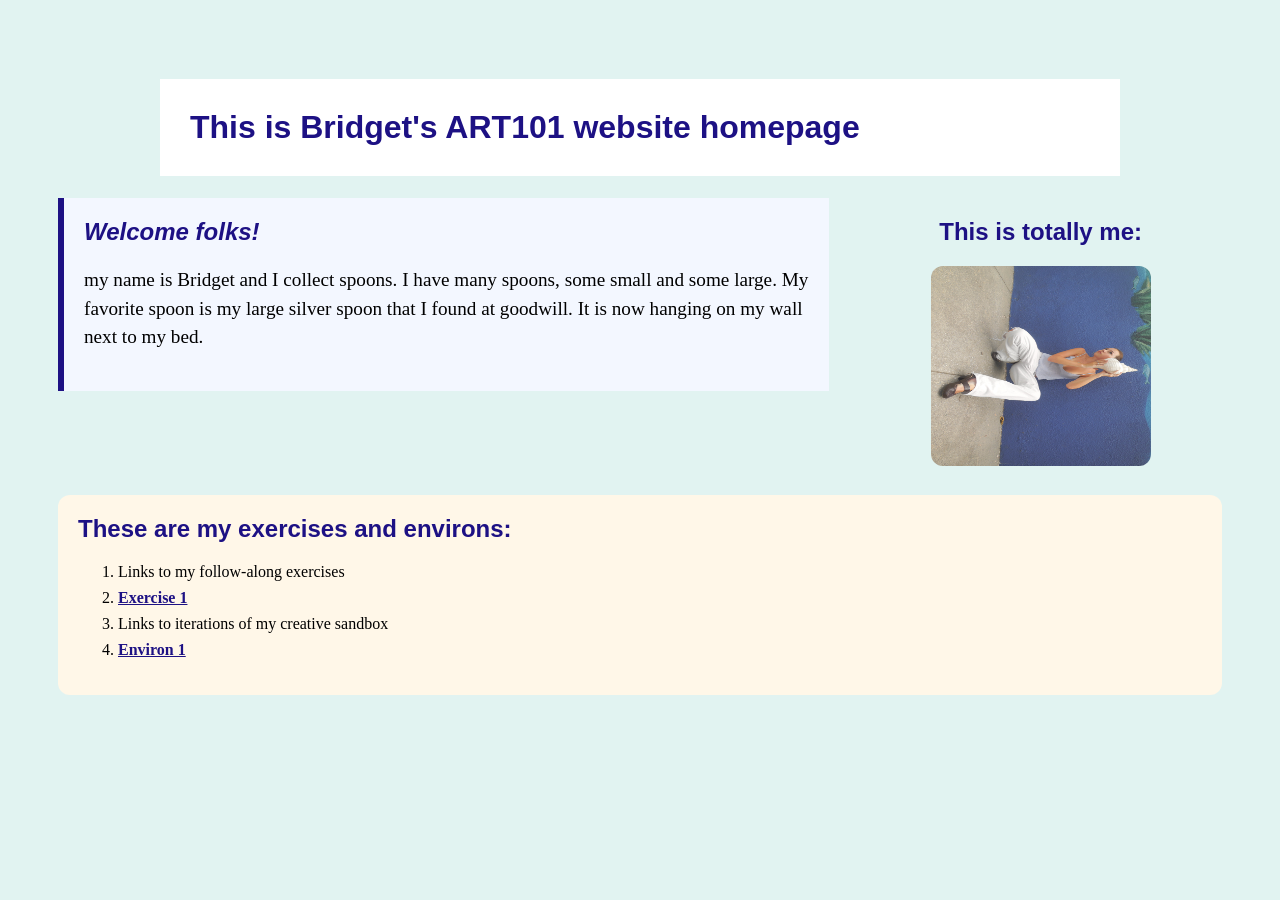
<file: index.html>
<!doctype html>
<html lang="en">
<head>
    <meta charset="utf-8">
    <title>Ilia's ART101 Homepage</title>
    <link href="site.css" rel="stylesheet" type="text/css">
</head>
<body> <h1>
    <div id="page">
    This is Bridget's ART101 website homepage</h1>
<div class="top-section">

<div id="introduction">
<h2>Welcome folks!</h2>
<p>
    my name is Bridget and I collect spoons. I have many spoons, some small and some large. My favorite spoon is my large silver spoon that I found at goodwill. It is now hanging on my wall next to my bed.
</p>
    </div>
<div class="profile">
    <h2>This is totally me:</h2>
    <img src="disisme.jpeg" width="200" height="200">
</div>
</div>
<div class="navigation">
    <h2>These are my exercises and environs:</h2>
    <ol>
    <li>Links to my follow-along exercises</li>
    <li><a href="/exercises/ex01.html">Exercise 1</a></li>
    <li>Links to iterations of my creative sandbox</li>
    <li><a href="/environ/en01.html">Environ 1</a></li>
</ol>

    </div>
</div>
</body>
</html>
</file>
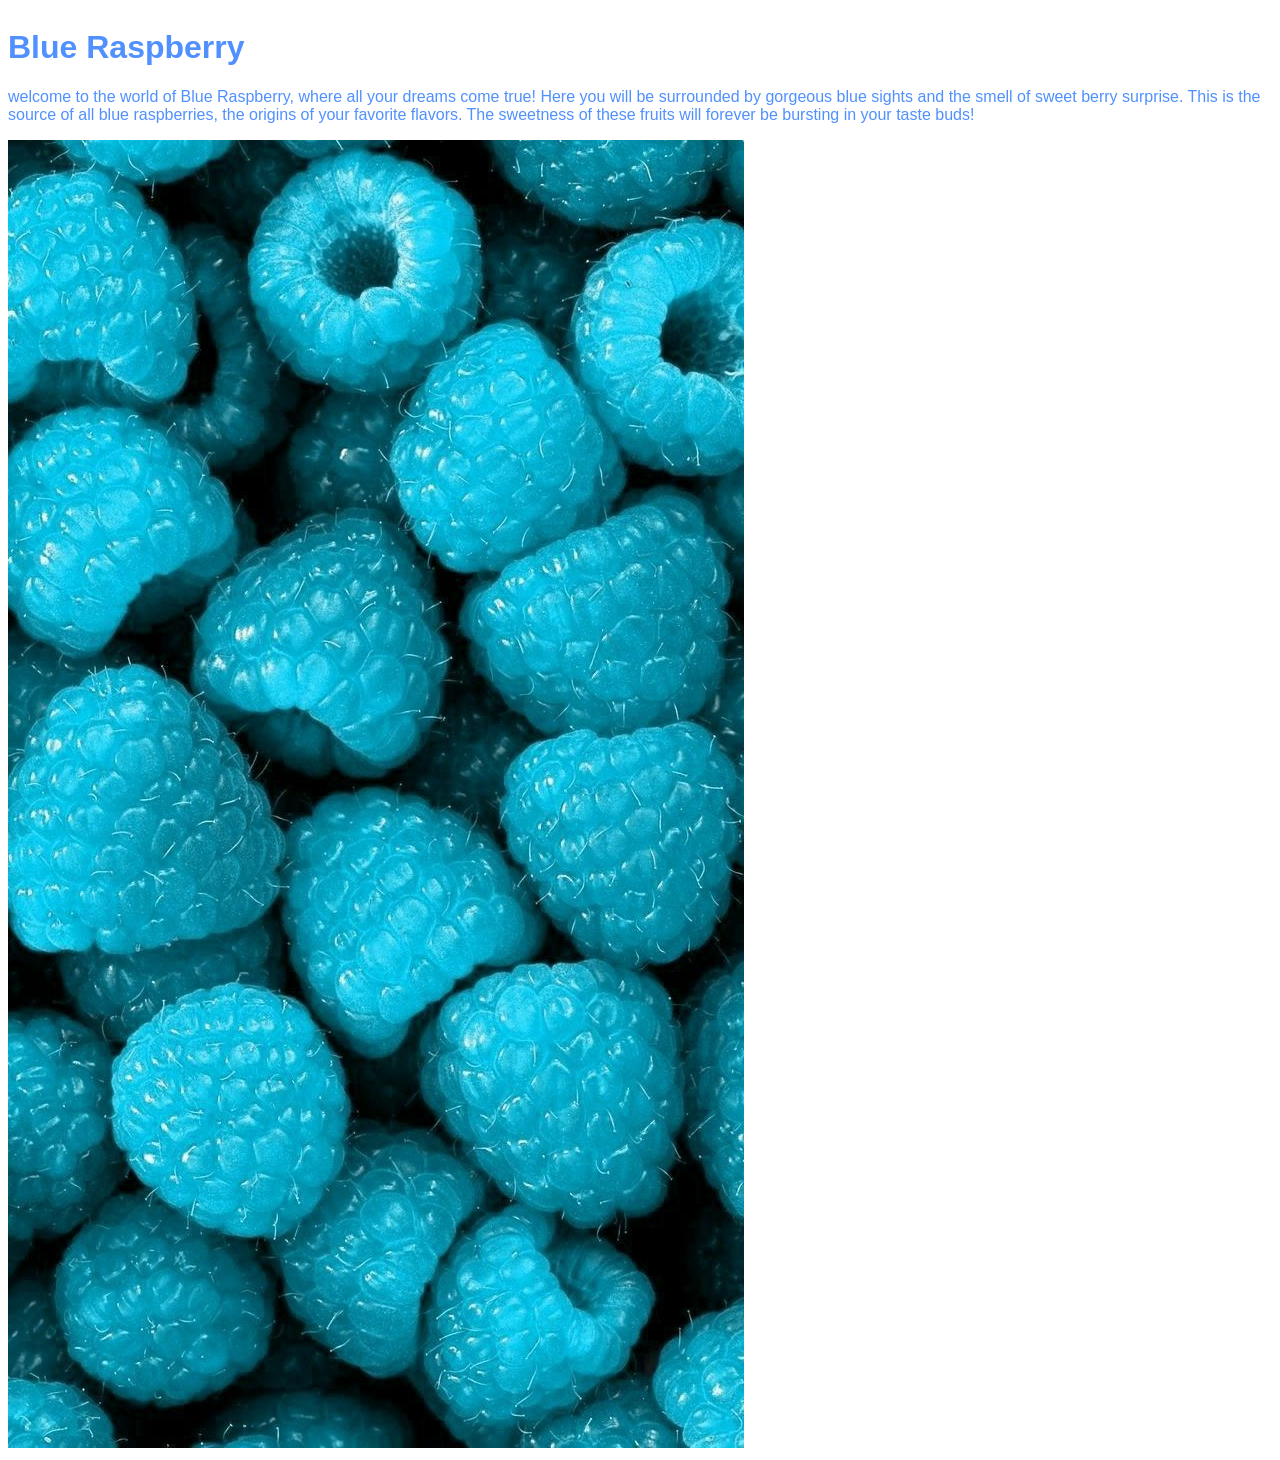
<file: environ/env01.html>
<!DOCTYPE html>
<html lang="en">
<head>
    <meta charset="UTF-8">
    <meta name="viewport" content="width=device-width, initial-scale=1.0">
    <title>Blue Raspberry World</title>
    <style>

        body {
            font-family: 'Papyrus', 'Comic Sans MS', sans-serif;
            
            color: #5090ff;
            min-height: 100vh;
            display: flex;
            justify-content: center;
            align-items: center;
            overflow-x: hidden;
        }

    
        @media (max-width: 768px) {
            h1 { font-size: 2.5rem; }
            .img-left { width: 100px; height: 100px; bottom: -10px; left: -10px; }
            .img-right { width: 110px; height: 110px; top: -20px; right: -10px; }
        }
    </style>
</head>
<body>

    <div class="hero-container">
        <!-- Main Content -->
        <h1>Blue Raspberry</h1>
        <p>welcome to the world of Blue Raspberry, where all your dreams come true! Here you will be surrounded by gorgeous blue sights and the smell of sweet berry surprise. This is the source of all blue raspberries, the origins of your favorite flavors. The sweetness of these fruits will forever be bursting in your taste buds!</p>
        <img src="../images/background.jpg" alt="Blue Raspberry" class="img-right">
    </div>
</body>
</file>
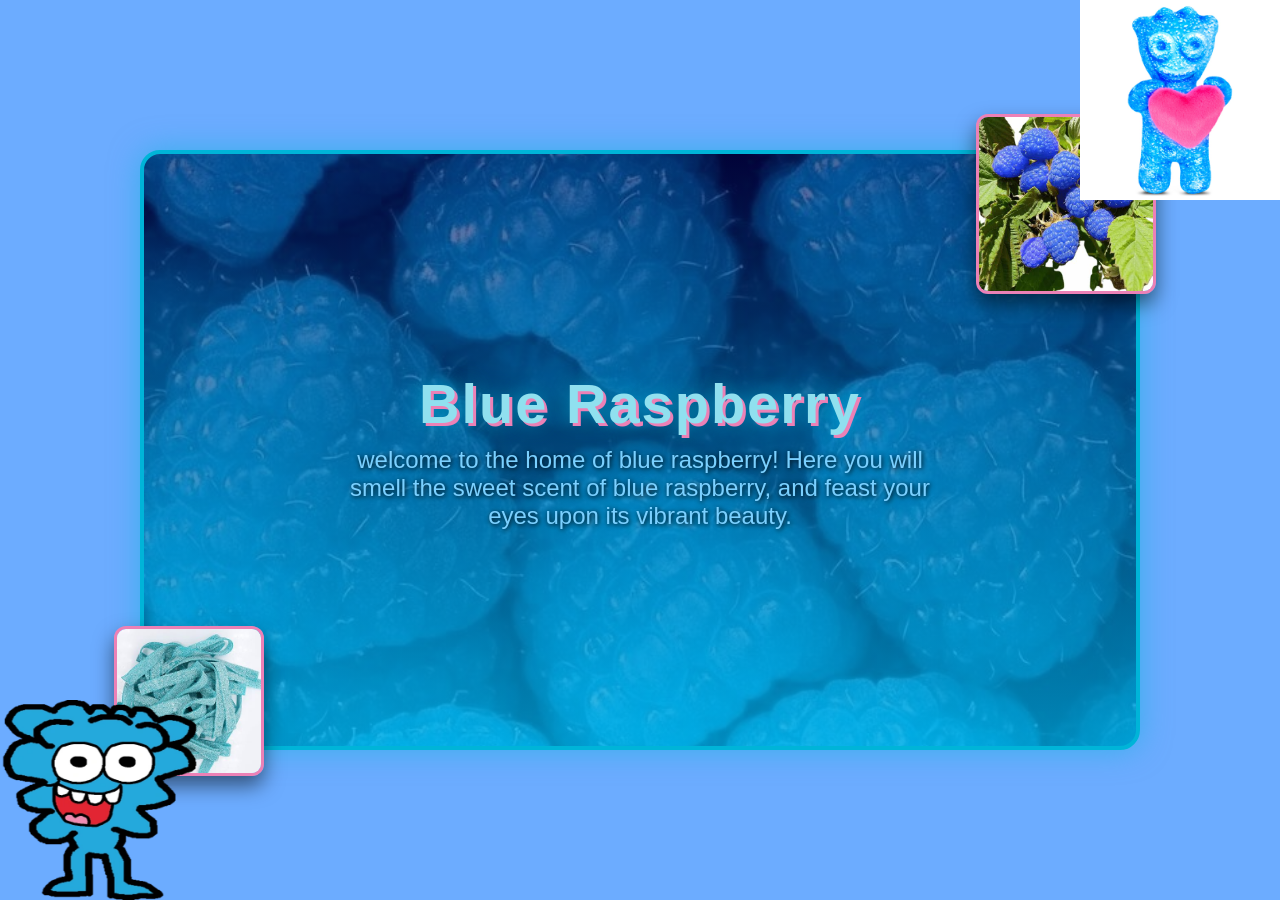
<file: environ/env02.html>
<!DOCTYPE html>
<html lang="en">
<head>
    <meta charset="UTF-8">
    <meta name="viewport" content="width=device-width, initial-scale=1.0">
    <title>Blue Raspberry World</title>
    <style>
        * {
            margin: 0;
            padding: 0;
            box-sizing: border-box;
        }

        :root {
            --blue-raspberry: #00b4d8;
            --deep-berry: #6cacff;
            --neon-pink: #ec81b6;
            --electric-blue: #90e0ef;
        }

        body {
            font-family: 'Papyrus', 'Comic Sans MS', sans-serif;
            background-color: var(--deep-berry);
            color: #83b0ff;
            min-height: 100vh;
            display: flex;
            justify-content: center;
            align-items: center;
            overflow-x: hidden;
        }

        .hero-container {
            position: relative;
            width: 90%;
            max-width: 1000px;
            height: 600px;
            border-radius: 20px;
            box-shadow: 0 0 30px rgba(0, 180, 216, 0.5);
            border: 4px solid var(--blue-raspberry);
            

            background-image: linear-gradient(rgba(3, 4, 94, 0.6), rgba(0, 168, 229, 0.8)), url("../images/background.jpg");
            background-size: cover;
            background-position: center;
            
            display: flex;
            flex-direction: column;
            justify-content: center;
            align-items: center;
            text-align: center;
            padding: 20px;
        }

        h1 {
            font-size: 3.5rem;
            color: var(--electric-blue);
            text-shadow: 3px 3px 0px var(--neon-pink), 0 0 20px rgba(0, 180, 216, 0.8);
            margin-bottom: 10px;
            letter-spacing: 2px;
        }

        p {
            font-size: 1.5rem;
            color: #7ad0ff;
            text-shadow: 1px 1px 5px #000;
            max-width: 600px;
        }

        .overlay-image {
            position: absolute;
            border-radius: 12px;
            border: 3px solid var(--neon-pink);
            box-shadow: 0 10px 20px rgba(0,0,0,0.5);
            transition: transform 0.3s ease;
            object-fit: cover;
        }

        .overlay-image:hover {
            transform: scale(1.1) rotate(0deg) !important;
            z-index: 10;
        }

    
        .img-left {
            width: 150px;
            height: 150px;
            bottom: -30px;
            left: -30px;
        }

        .img-right {
            width: 180px;
            height: 180px;
            top: -40px;
            right: -20px;
        }

        @media (max-width: 768px) {
            h1 { font-size: 2.5rem; }
            .img-left { width: 100px; height: 100px; bottom: -10px; left: -10px; }
            .img-right { width: 110px; height: 110px; top: -20px; right: -10px; }
        }
    </style>
</head>
<body>

    <div class="hero-container">
        <!-- Main Content -->
        <h1>Blue Raspberry</h1>
        <p>welcome to the home of blue raspberry! Here you will smell the sweet scent of blue raspberry, and feast your eyes upon its vibrant beauty.</p>

        
        <img class="overlay-image img-left" src="../images/candy.jpg" alt="Secondary Left">
        <img class="overlay-image img-right" src="../images/realfruit.jpeg" alt="Secondary Right">
    </div>

    <img src="../images/brian.jpg"  style="position: fixed; top: 0; right: 0; z-index: 9999; width: 200px; height: 200px;">
    <img src="../images/bruh.webp"  style="position: fixed; bottom: 0; left: 0; z-index: 9999; width: 200px; height: 200px;">

</body>
</html>
</file>
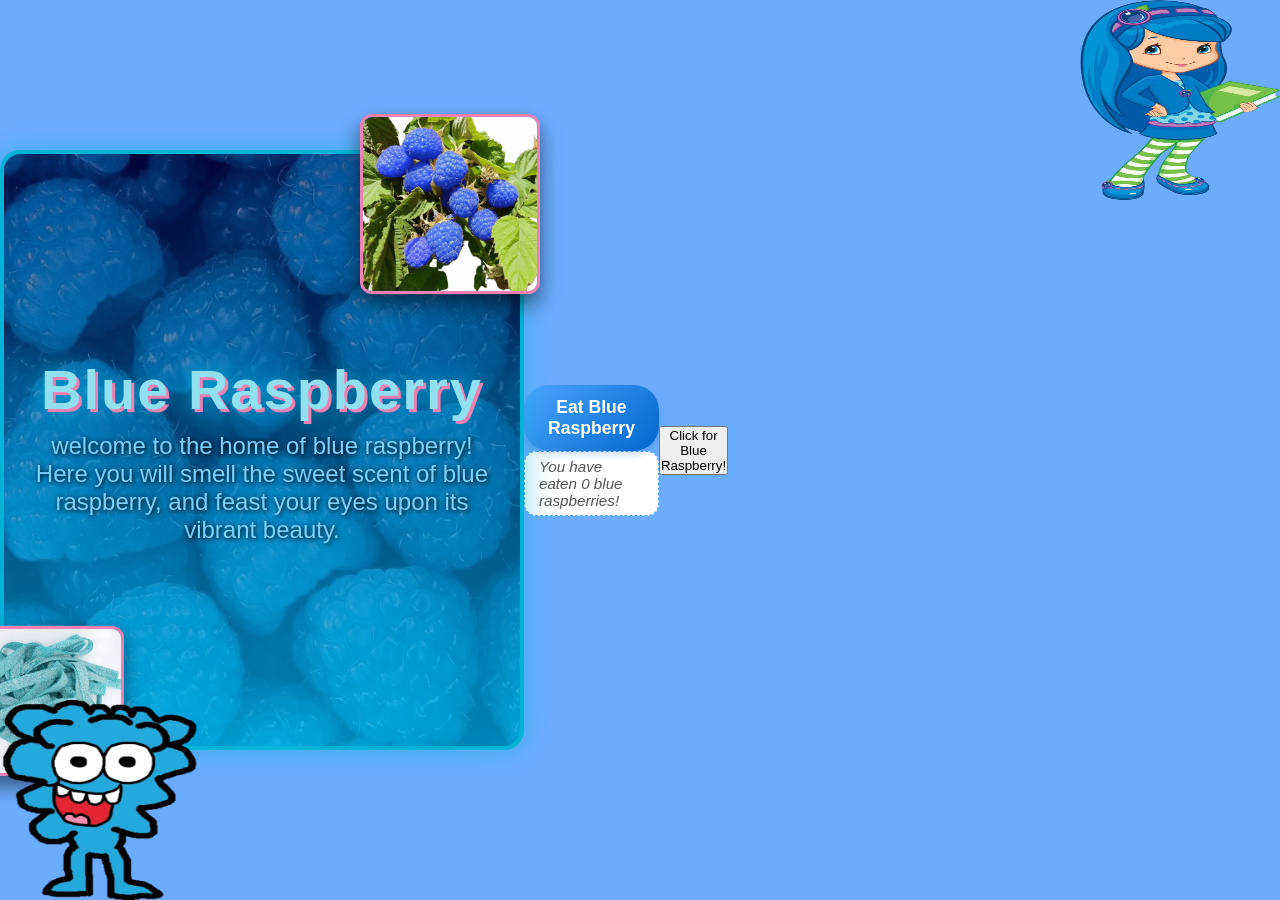
<file: environ/env03.html>
<!DOCTYPE html>
<html lang="en">
<head>
    <meta charset="UTF-8">
    <meta name="viewport" content="width=device-width, initial-scale=1.0">
    <title>Blue Raspberry World</title>

<link rel="stylesheet" href="env03.css">

<script src="https://code.jquery.com/jquery-3.7.1.min.js"></script>

<script src="env03.js" defer></script>

    <style>
        * {
            margin: 0;
            padding: 0;
            box-sizing: border-box;
        }

        :root {
            --blue-raspberry: #00b4d8;
            --deep-berry: #6cacff;
            --neon-pink: #ec81b6;
            --electric-blue: #90e0ef;
        }

        body {
            font-family: 'Papyrus', 'Comic Sans MS', sans-serif;
            background-color: var(--deep-berry);
            color: #83b0ff;
            min-height: 100vh;
            display: flex;
            justify-content: center;
            align-items: center;
            overflow-x: hidden;
        }

        .hero-container {
            position: relative;
            width: 90%;
            max-width: 1000px;
            height: 600px;
            border-radius: 20px;
            box-shadow: 0 0 30px rgba(0, 180, 216, 0.5);
            border: 4px solid var(--blue-raspberry);
            

            background-image: linear-gradient(rgba(3, 4, 94, 0.6), rgba(0, 168, 229, 0.8)), url("../images/background.jpg");
            background-size: cover;
            background-position: center;
            
            display: flex;
            flex-direction: column;
            justify-content: center;
            align-items: center;
            text-align: center;
            padding: 20px;
        }

        h1 {
            font-size: 3.5rem;
            color: var(--electric-blue);
            text-shadow: 3px 3px 0px var(--neon-pink), 0 0 20px rgba(0, 180, 216, 0.8);
            margin-bottom: 10px;
            letter-spacing: 2px;
        }

        p {
            font-size: 1.5rem;
            color: #7ad0ff;
            text-shadow: 1px 1px 5px #000;
            max-width: 600px;
        }

        .overlay-image {
            position: absolute;
            border-radius: 12px;
            border: 3px solid var(--neon-pink);
            box-shadow: 0 10px 20px rgba(0,0,0,0.5);
            transition: transform 0.3s ease;
            object-fit: cover;
        }

        .overlay-image:hover {
            transform: scale(1.1) rotate(0deg) !important;
            z-index: 10;
        }

    
        .img-left {
            width: 150px;
            height: 150px;
            bottom: -30px;
            left: -30px;
        }

        .img-right {
            width: 180px;
            height: 180px;
            top: -40px;
            right: -20px;
        }

        @media (max-width: 768px) {
            h1 { font-size: 2.5rem; }
            .img-left { width: 100px; height: 100px; bottom: -10px; left: -10px; }
            .img-right { width: 110px; height: 110px; top: -20px; right: -10px; }
        }
    </style>
</head>
<body>

    <div class="hero-container">
    
        <h1>Blue Raspberry</h1>
        <p>welcome to the home of blue raspberry! Here you will smell the sweet scent of blue raspberry, and feast your eyes upon its vibrant beauty.</p>

        
        <img class="overlay-image img-left" src="../images/candy.jpg" alt="Secondary Left">
        <img class="overlay-image img-right" src="../images/realfruit.jpeg" alt="Secondary Right">
    </div>

    <img src="../images/blueberry.webp"  style="position: fixed; top: 0; right: 0; z-index: 9999; width: 200px; height: 200px;">
    <img src="../images/bruh.webp"  style="position: fixed; bottom: 0; left: 0; z-index: 9999; width: 200px; height: 200px;">

   <div id="environment-output"></div>

<div class="button-container"> 
  <button id="give-button">Eat Blue Raspberry</button> 
  <div id="blue_raspberry-count">You have eaten 0 blue raspberries!</div> 
</div>

<button id="spawn-btn">Click for Blue Raspberry!</button>
<div id="raspberry-area"></div>

<script>
 
  let count = 0;

  
  const button = document.getElementById('give-button');
  const counterDisplay = document.getElementById('blue_raspberry-count');


  button.addEventListener('click', () => {

    count++;
    
    counterDisplay.textContent = `You have eaten ${count} blue raspberries!`;
  });
</script>


</body>
</html>
</file>
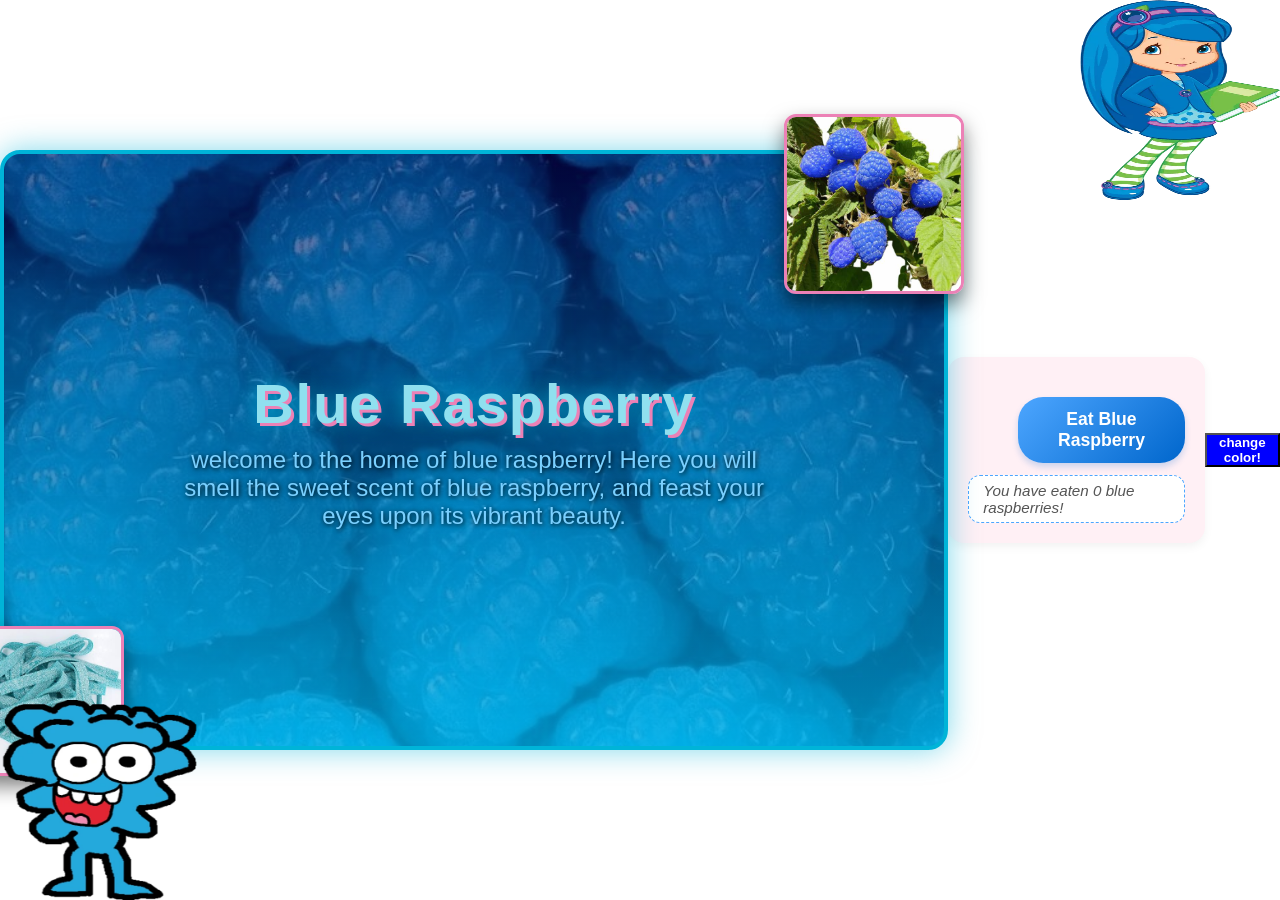
<file: environ/env06.html>
<!DOCTYPE html>
<html lang="en">
<head>
    <meta charset="UTF-8">
    <meta name="viewport" content="width=device-width, initial-scale=1.0">
    <title>Blue Raspberry World</title>

<link rel="stylesheet" href="env06.css">

<script src="https://code.jquery.com/jquery-3.7.1.min.js"></script>

<script src="env06.js" defer></script>

    <style>
        * {
            margin: 0;
            padding: 0;
            box-sizing: border-box;
        }

        :root {
            --blue-raspberry: #00b4d8;
        
            --neon-pink: #ec81b6;
            --electric-blue: #90e0ef;
        }

        body {
            font-family: 'Papyrus', 'Comic Sans MS', sans-serif;
            
            color: #83b0ff;
            min-height: 100vh;
            display: flex;
            justify-content: center;
            align-items: center;
            overflow-x: hidden;
        }

        .hero-container {
            position: relative;
            width: 90%;
            max-width: 1000px;
            height: 600px;
            border-radius: 20px;
            box-shadow: 0 0 30px rgba(0, 180, 216, 0.5);
            border: 4px solid var(--blue-raspberry);
            

            background-image: linear-gradient(rgba(3, 4, 94, 0.6), rgba(0, 168, 229, 0.8)), url("../images/background.jpg");
            background-size: cover;
            background-position: center;
            
            display: flex;
            flex-direction: column;
            justify-content: center;
            align-items: center;
            text-align: center;
            padding: 20px;
        }

        h1 {
            font-size: 3.5rem;
            color: var(--electric-blue);
            text-shadow: 3px 3px 0px var(--neon-pink), 0 0 20px rgba(0, 180, 216, 0.8);
            margin-bottom: 10px;
            letter-spacing: 2px;
        }

        p {
            font-size: 1.5rem;
            color: #7ad0ff;
            text-shadow: 1px 1px 5px #000;
            max-width: 600px;
        }

        .overlay-image {
            position: absolute;
            border-radius: 12px;
            border: 3px solid var(--neon-pink);
            box-shadow: 0 10px 20px rgba(0,0,0,0.5);
            transition: transform 0.3s ease;
            object-fit: cover;
        }

        .overlay-image:hover {
            transform: scale(1.1) rotate(0deg) !important;
            z-index: 10;
        }

    
        .img-left {
            width: 150px;
            height: 150px;
            bottom: -30px;
            left: -30px;
        }

        .img-right {
            width: 180px;
            height: 180px;
            top: -40px;
            right: -20px;
        }

        @media (max-width: 768px) {
            h1 { font-size: 2.5rem; }
            .img-left { width: 100px; height: 100px; bottom: -10px; left: -10px; }
            .img-right { width: 110px; height: 110px; top: -20px; right: -10px; }
        }
    </style>
</head>
<body>

    <div class="hero-container">
    
        <h1>Blue Raspberry</h1>
        <p>welcome to the home of blue raspberry! Here you will smell the sweet scent of blue raspberry, and feast your eyes upon its vibrant beauty.</p>

        
        <img class="overlay-image img-left" src="../images/candy.jpg" alt="Secondary Left">
        <img class="overlay-image img-right" src="../images/realfruit.jpeg" alt="Secondary Right">
    </div>

    <img src="../images/blueberry.webp"  style="position: fixed; top: 0; right: 0; z-index: 9999; width: 200px; height: 200px;">
    <img src="../images/bruh.webp"  style="position: fixed; bottom: 0; left: 0; z-index: 9999; width: 200px; height: 200px;">

   <div id="environment-output"></div>

<div class="button-container"> 
  <button id="give-button">Eat Blue Raspberry</button> 
  <div id="blue_raspberry-count">You have eaten 0 blue raspberries!</div> 
</div>


<script>
 
  let count = 0;

  
  const button = document.getElementById('give-button');
  const counterDisplay = document.getElementById('blue_raspberry-count');


  button.addEventListener('click', () => {

    count++;
    
    counterDisplay.textContent = `You have eaten ${count} blue raspberries!`;
  });
</script>
<button id="colorBtn" style="background-color: blue; color: white; font-family: 'Papyrus', 'Comic Sans MS', cursive, sans-serif; font-weight: bold;">change color!</button>

</body>
</html>
</file>
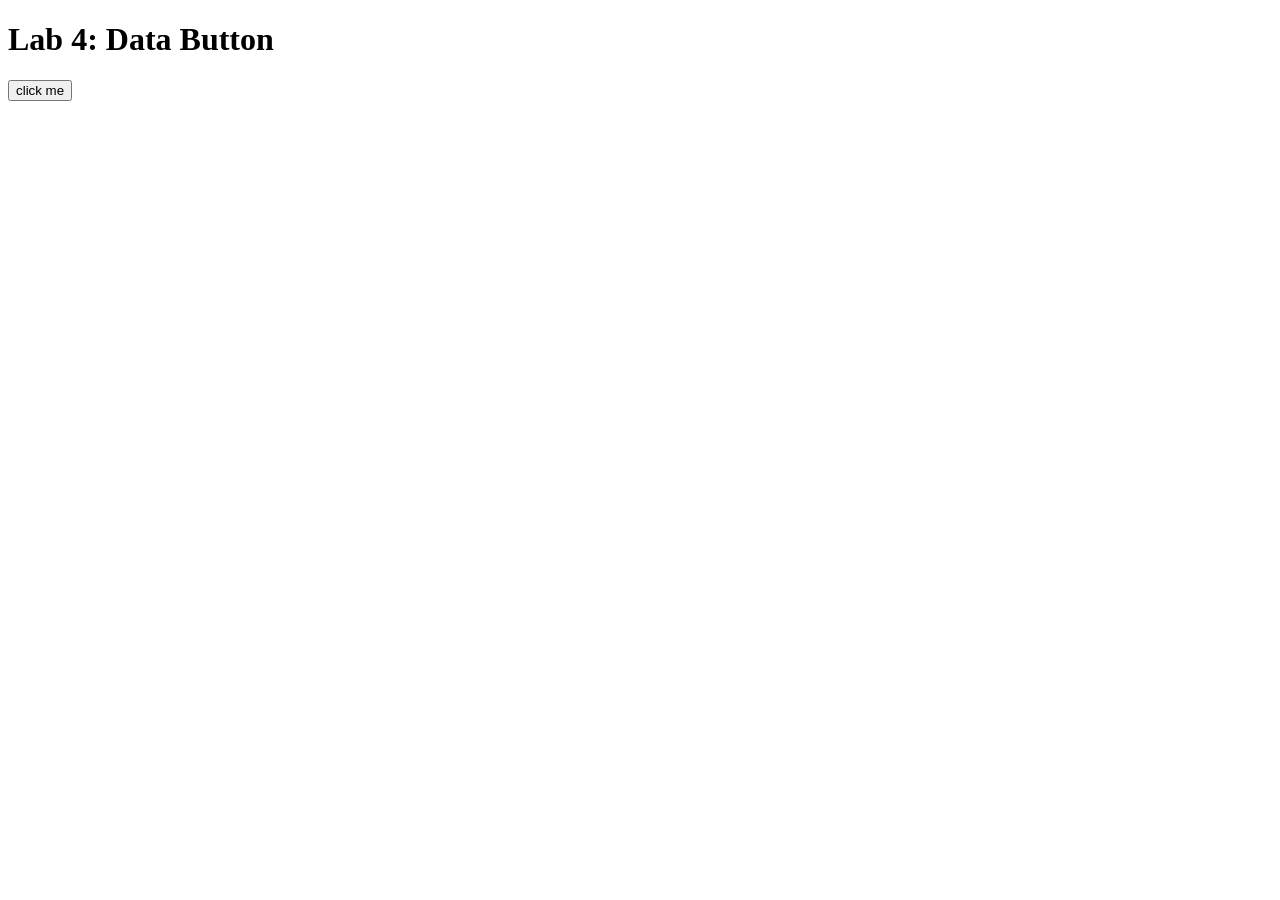
<file: environ/lab04.html>
<!DOCTYPE html>
<html lang="en">

<head>
    <!-- All techy stuff goes here, inside HEAD -->
    <meta charset="UTF-8">
    <meta name="viewport" content="width=device-width, initial-scale=1.0">

    <!-- Overall title of your page -->
    <title>Lab 4</title>

    <!-- jQuery library -->
    <script src="https://code.jquery.com/jquery-3.7.1.min.js"></script>

    <!-- Link to external JavaScript file -->
    <script src="lab04.js" defer></script>
</head>

<body>
    <!-- Main content goes here, inside BODY -->
    <h1>Lab 4: Data Button</h1>

    <button id="needy-button">click me</button>

    <div id="output"></div>
</body>

</html>
</file>
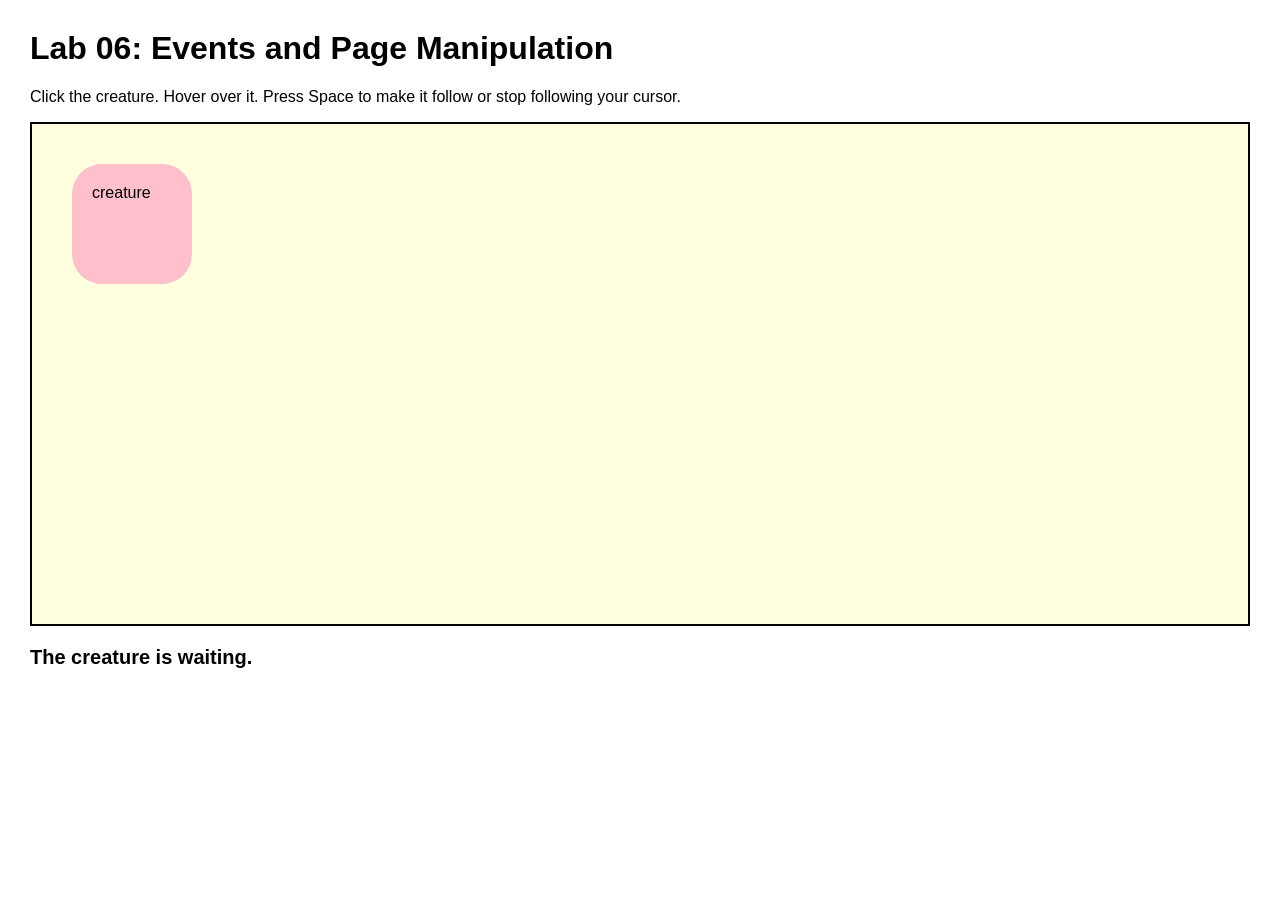
<file: environ/lab06.html>
<!DOCTYPE html>
<html lang="en">

<head>
  <!-- All techy stuff goes here, inside HEAD -->
  <meta charset="UTF-8">
  <meta name="viewport" content="width=device-width, initial-scale=1.0">

  <!-- Overall title of your page -->
  <title>Lab 06</title>

  <!-- Link to external CSS file -->
  <link rel="stylesheet" href="lab06.css">

  <!-- jQuery library -->
  <script src="https://code.jquery.com/jquery-3.7.1.min.js"></script>

  <!-- Link to external JavaScript file -->
  <script src="lab06.js" defer></script>
</head>

<body>
  <!-- Main content goes here, inside BODY -->

  <h1>Lab 06: Events and Page Manipulation</h1>

  <p>
    Click the creature. Hover over it. Press Space to make it follow or stop following your cursor.
  </p>

  <div id="scene">
    <div id="creature">
      creature
      <div id="thought">I feel your cursor nearby...</div>
    </div>
  </div>

  <p id="status">The creature is waiting.</p>

</body>

</html>
</file>
<file: site.css>
body {
    background: #e1f3f1;
    padding: 50px;
}
h1,
h2,
h3 {
    color: #1d1184;
    font-family: sans-serif;
}
img {
    width: 200px;
}
#page {
    max-width: 900px;
    margin: 0 auto 0 auto;
    background: white;
    padding: 30px;
}
.top-section {
    display: flex;
    gap: 30px;
    align-items: flex-start;
    margin: 0 0 25px 0;
}
#introduction {
    background: #f3f7ff;
    padding: 20px;
    border-left: 6px solid #1d1184;
    flex: 2;
}

#introduction h2 {
    font-style: italic;
    margin-top: 0;
}

#introduction p {
    font-size: 120%;
    line-height: 1.5;
}
.profile {
    text-align: center;
    flex: 1;
}

.profile img {
    width: 220px;
    border-radius: 12px;
}

.profile p {
    font-size: 90%;
}
.navigation {
    background: #fff7e8;
    padding: 20px;
    border-radius: 12px;
}

.navigation h2 {
    margin-top: 0;
}

.navigation li {
    margin-bottom: 8px;
}

.navigation a {
    color: #1d1184;
    font-weight: bold;
}
</file>
<file: environ/env03.css>
* {
    margin: 0;
    padding: 0;
    box-sizing: border-box;
}

:root {
    --blue-raspberry: #00b4d8;
    --deep-berry: #03045e;
    --neon-pink: #ff007f;
    --electric-blue: #90e0ef;
}

body {
    font-family: 'Papyrus', 'Comic Sans MS', sans-serif;
    background-color: var(--deep-berry);
    color: #ffffff;
    min-height: 100vh;
    display: flex;
    justify-content: center;
    align-items: center;
    overflow-x: hidden;
}

.hero-container {
    position: relative;
    width: 90%;
    max-width: 1000px;
    height: 600px;
    border-radius: 20px;
    box-shadow: 0 0 30px rgba(0, 180, 216, 0.5);
    border: 4px solid var(--blue-raspberry);
    

    background-image: linear-gradient(rgba(3, 4, 94, 0.6), rgba(3, 4, 94, 0.8)), url("../images/background.jpg");
    background-size: cover;
    background-position: center;
    
    display: flex;
    flex-direction: column;
    justify-content: center;
    align-items: center;
    text-align: center;
    padding: 20px;
}


h1 {
    font-size: 3.5rem;
    color: var(--electric-blue);
    text-shadow: 3px 3px 0px var(--neon-pink), 0 0 20px rgba(0, 180, 216, 0.8);
    margin-bottom: 10px;
    letter-spacing: 2px;
}

p {
    font-size: 1.5rem;
    color: #ffffff;
    text-shadow: 1px 1px 5px #000;
    max-width: 600px;
}


.overlay-image {
    position: absolute;
    border-radius: 12px;
    border: 3px solid var(--neon-pink);
    box-shadow: 0 10px 20px rgba(0,0,0,0.5);
    transition: transform 0.3s ease;
    object-fit: cover;
}

.overlay-image:hover {
    transform: scale(1.1) rotate(0deg) !important;
    z-index: 10;
}


.img-left {
    width: 150px;
    height: 150px;
    bottom: -30px;
    left: -30px;
  
}

.img-right {
    width: 180px;
    height: 180px;
    top: -40px;
    right: -20px;
  
}


@media (max-width: 768px) {
    h1 { font-size: 2.5rem; }
    .img-left { width: 100px; height: 100px; bottom: -10px; left: -10px; }
    .img-right { width: 110px; height: 110px; top: -20px; right: -10px; }
}

<style>
  #give-button {
    margin-left: 50px;  
    margin-top: 20px;   
  }
</style>

.button-container {
    display: flex;
    flex-direction: column;
    align-items: center;
    gap: 12px;
    font-family: "Papyrus", "Comic Sans MS", cursive, sans-serif;
    padding: 20px;
    background-color: #fff0f5; /* Soft pastel pink background */
    border-radius: 16px;
    box-shadow: 0 4px 10px rgba(0, 0, 0, 0.05);
    width: max-content;
    margin: 20px auto;
}

#give-button {
    font-family: "Papyrus", "Comic Sans MS", cursive, sans-serif;
    font-size: 1.1rem;
    font-weight: bold;
    color: #ffffff;
    background: linear-gradient(135deg, #4da6ff, #0066cc); /* Vibrant blue raspberry gradient */
    border: none;
    border-radius: 25px; /* Rounded pill shape for a cute look */
    padding: 12px 24px;
    cursor: pointer;
    box-shadow: 0 4px 6px rgba(0, 102, 204, 0.2);
    transition: transform 0.2s ease, box-shadow 0.2s ease;
}

#give-button:hover {
    transform: scale(1.05); 
    box-shadow: 0 6px 12px rgba(0, 102, 204, 0.3);
}

#give-button:active {
    transform: scale(0.98); 
}

#blue_raspberry-count {
    font-size: 0.95rem;
    color: #555555;
    font-style: italic;
    background-color: #ffffff;
    padding: 6px 14px;
    border-radius: 12px;
    border: 1px dashed #4da6ff; }

    #raspberry-area {
  position: relative;
  width: 100vw;
  height: 100vh;
  overflow: hidden;
}

.blue-raspberry {
  position: absolute;
  width: 50px; 
  height: 50px;
}

#raspberry-area {
  position: relative;
  width: 100vw;
  height: 100vh;
  overflow: hidden;
}
</file>
<file: environ/env06.css>
* {
    margin: 0;
    padding: 0;
    box-sizing: border-box;
}

:root {
    --blue-raspberry: #00b4d8;
    --neon-pink: #ff007f;
    --electric-blue: #90e0ef;
}

body {
    font-family: 'Papyrus', 'Comic Sans MS', sans-serif;
    color: #ffffff;
    min-height: 100vh;
    display: flex;
    justify-content: center;
    align-items: center;
    overflow-x: hidden;
}

.hero-container {
    position: relative;
    width: 90%;
    max-width: 1000px;
    height: 600px;
    border-radius: 20px;
    box-shadow: 0 0 30px rgba(0, 180, 216, 0.5);
    border: 4px solid var(--blue-raspberry);
    

    background-image: linear-gradient(rgba(3, 4, 94, 0.6), rgba(3, 4, 94, 0.8)), url("../images/background.jpg");
    background-size: cover;
    background-position: center;
    
    display: flex;
    flex-direction: column;
    justify-content: center;
    align-items: center;
    text-align: center;
    padding: 20px;
}


h1 {
    font-size: 3.5rem;
    color: var(--electric-blue);
    text-shadow: 3px 3px 0px var(--neon-pink), 0 0 20px rgba(0, 180, 216, 0.8);
    margin-bottom: 10px;
    letter-spacing: 2px;
}

p {
    font-size: 1.5rem;
    color: #ffffff;
    text-shadow: 1px 1px 5px #000;
    max-width: 600px;
}


.overlay-image {
    position: absolute;
    border-radius: 12px;
    border: 3px solid var(--neon-pink);
    box-shadow: 0 10px 20px rgba(0,0,0,0.5);
    transition: transform 0.3s ease;
    object-fit: cover;
}

.overlay-image:hover {
    transform: scale(1.1) rotate(0deg) !important;
    z-index: 10;
}


.img-left {
    width: 150px;
    height: 150px;
    bottom: -30px;
    left: -30px;
  
}

.img-right {
    width: 180px;
    height: 180px;
    top: -40px;
    right: -20px;
  
}


@media (max-width: 768px) {
    h1 { font-size: 2.5rem; }
    .img-left { width: 100px; height: 100px; bottom: -10px; left: -10px; }
    .img-right { width: 110px; height: 110px; top: -20px; right: -10px; }
}

#give-button {
    margin-left: 50px;
    margin-top: 20px;
}

.button-container {
    display: flex;
    flex-direction: column;
    align-items: center;
    gap: 12px;
    font-family: "Papyrus", "Comic Sans MS", cursive, sans-serif;
    padding: 20px;
    background-color: #fff0f5;
    border-radius: 16px;
    box-shadow: 0 4px 10px rgba(0, 0, 0, 0.05);
    width: max-content;
    margin: 20px auto;
}

#give-button {
    font-family: "Papyrus", "Comic Sans MS", cursive, sans-serif;
    font-size: 1.1rem;
    font-weight: bold;
    color: #ffffff;
    background: linear-gradient(135deg, #4da6ff, #0066cc); 
    border: none;
    border-radius: 25px; 
    padding: 12px 24px;
    cursor: pointer;
    box-shadow: 0 4px 6px rgba(0, 102, 204, 0.2);
    transition: transform 0.2s ease, box-shadow 0.2s ease;
}

#give-button:hover {
    transform: scale(1.05);
    box-shadow: 0 6px 12px rgba(0, 102, 204, 0.3);
}

#give-button:active {
    transform: scale(0.98);
}

#blue_raspberry-count {
    font-size: 0.95rem;
    color: #555555;
    font-style: italic;
    background-color: #ffffff;
    padding: 6px 14px;
    border-radius: 12px;
    border: 1px dashed #4da6ff;
}

#raspberry-area {
    position: relative;
    width: 100vw;
    height: 100vh;
    overflow: hidden;
}

.blue-raspberry {
    position: absolute;
    width: 50px;
    height: 50px;
}
</file>
<file: environ/lab06.css>
body {
  font-family: Arial, sans-serif;
  margin: 30px;
}

#scene {
  min-height: 500px;
  background: lightyellow;
  border: 2px solid black;
  position: relative;
  overflow: hidden;
}

#creature {
  width: 120px;
  height: 120px;
  background: pink;
  border-radius: 30px;
  padding: 20px;
  box-sizing: border-box;
  cursor: pointer;
  position: absolute;
  left: 40px;
  top: 40px;
  transition: background 0.3s, border-radius 0.3s, transform 0.3s, box-shadow 0.3s;
  z-index: 2;
}

#thought {
  display: none;
  position: absolute;
  left: 95px;
  top: -20px;
  background: white;
  border: 2px solid black;
  border-radius: 20px;
  padding: 12px;
  width: 180px;
  z-index: 3;
  pointer-events: none;
}

.transformed {
  background: lavender;
  border-radius: 50%;
  transform: scale(1.2) rotate(10deg);
}

.following {
  box-shadow: 0 0 20px black;
}

#status {
  font-size: 20px;
  font-weight: bold;
}
</file>
